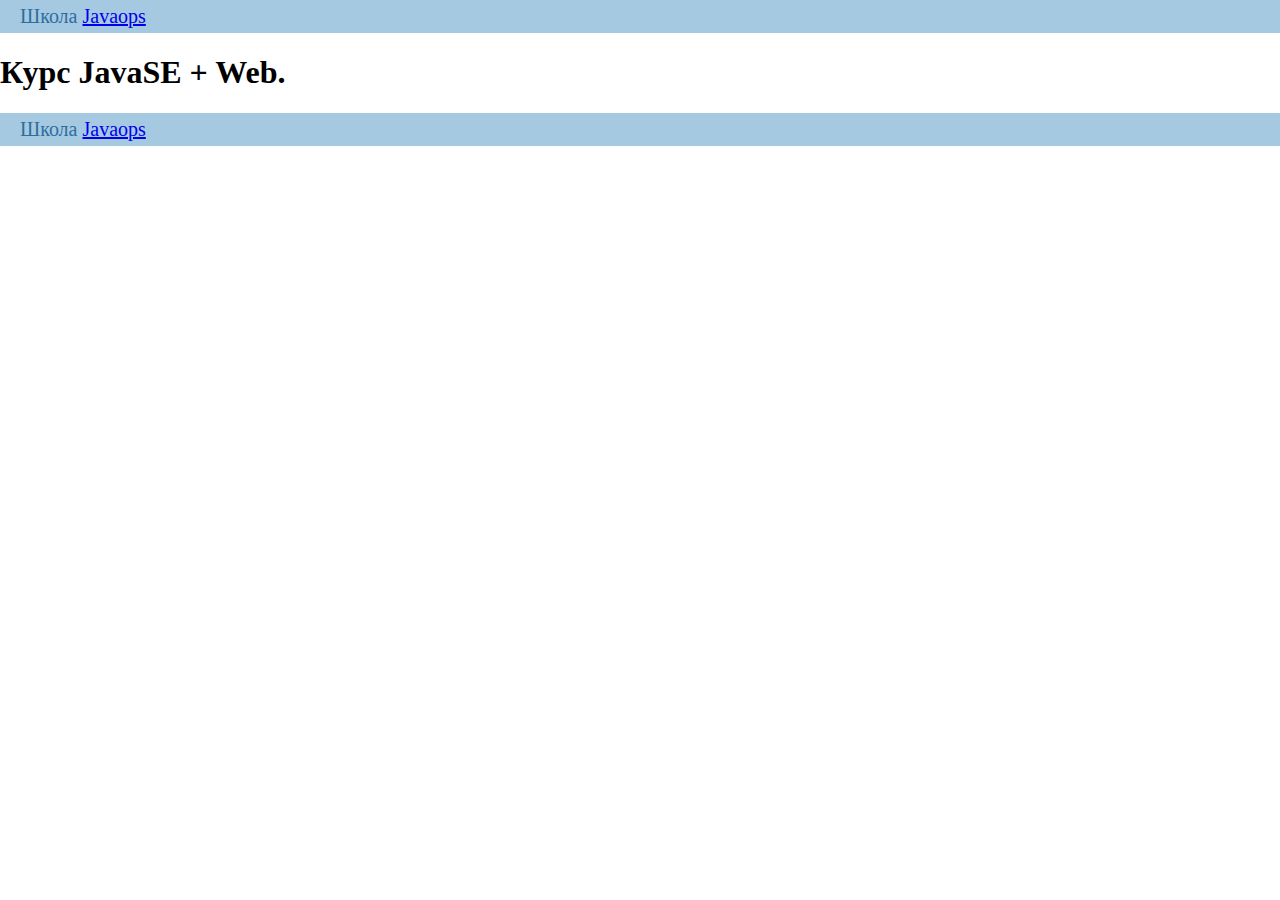
<file: web/index.html>
<!DOCTYPE html>
<html lang="en">
<head>
    <meta charset="UTF-8">
    <link rel="stylesheet" href="css/style.css">
    <title>Курс JavaSE + Web.</title>
</head>
<body>
<header>Школа <a href="https://javaops.ru/view/basejava" target="_blank">Javaops</a></header>
<h1>Курс JavaSE + Web.</h1>
<footer>Школа <a href="https://javaops.ru/view/basejava" target="_blank">Javaops</a></footer>
</body>
</html>
</file>
<file: web/css/style.css>
body {
    margin: 0;
}
header {
    background: none repeat scroll 0 0 #A6C9E2;
    color: #2e6e9e;
    font-size: 20px;
    padding: 5px 20px;
}

footer {
    background: none repeat scroll 0 0 #A6C9E2;
    color: #2e6e9e;
    font-size: 20px;
    padding: 5px 20px;
    margin: 20px 0;
}
</file>
